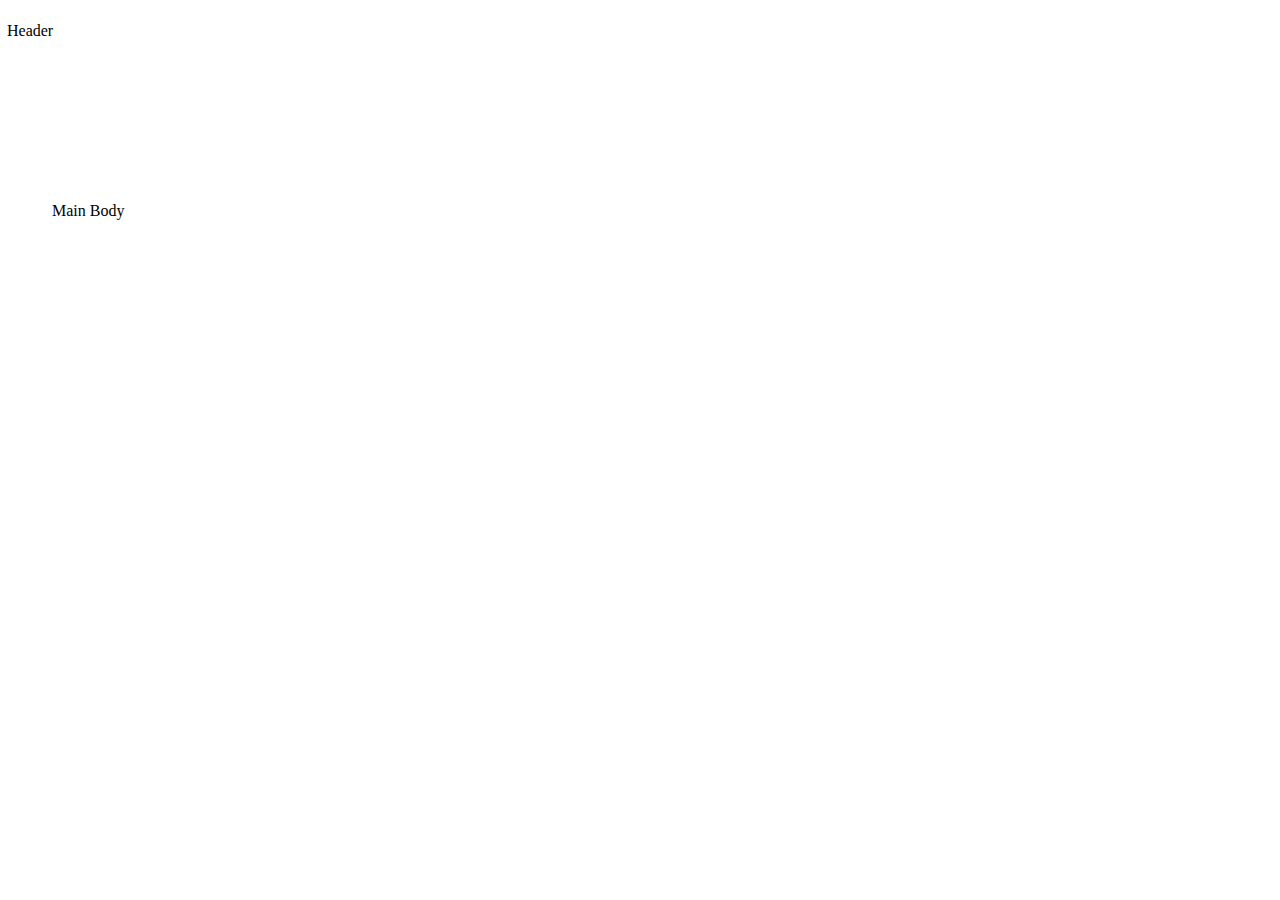
<file: layout.html>
<!DOCTYPE html>
<html lang="en">
<head>
    <meta charset="UTF-8">
    <meta name="viewport" content="width=device-width, initial-scale=1.0">
    <title>Layout Template</title>
    <link rel="stylesheet" href="../css/layoutstyles.css">
</head>
<body>
    <div class="common header">Header</div>
    <div class="common mainbody">Main Body</div>
    <div class="common footer">Footer</div>
</body>
</html>
</file>
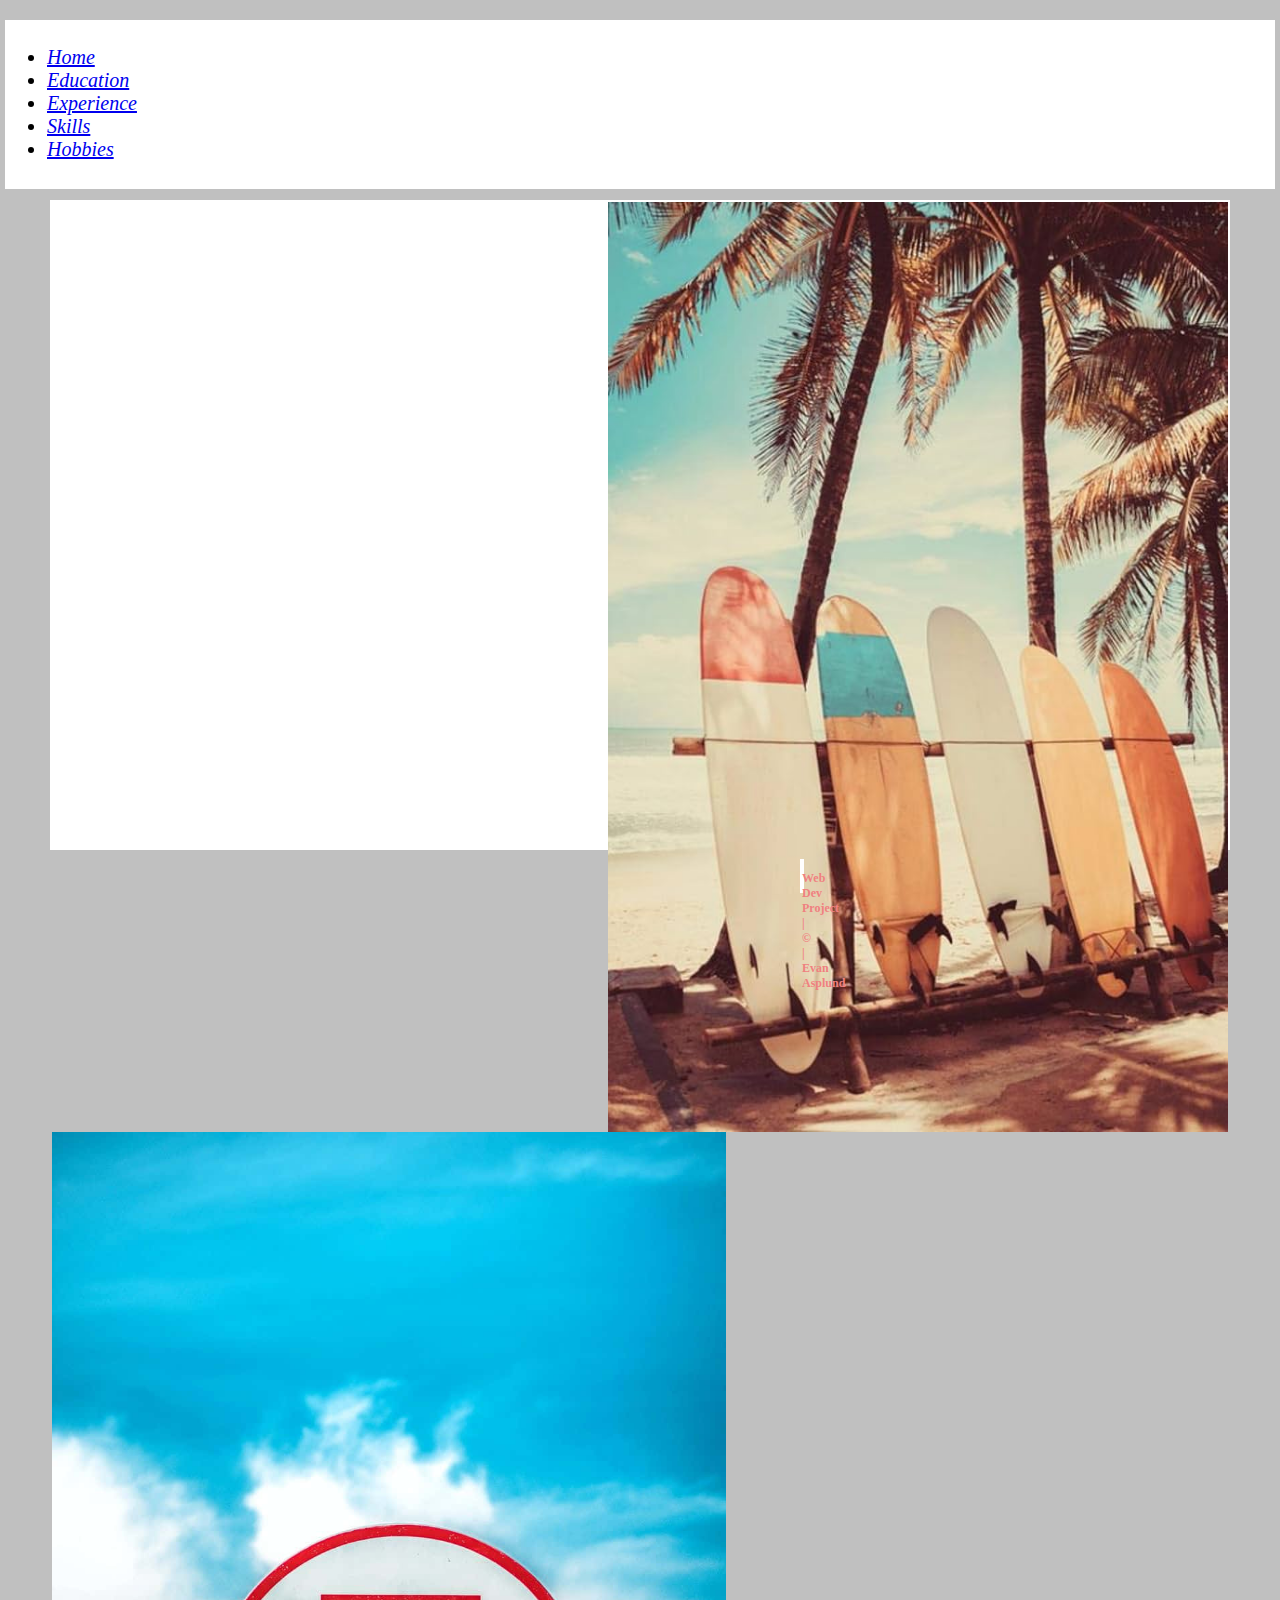
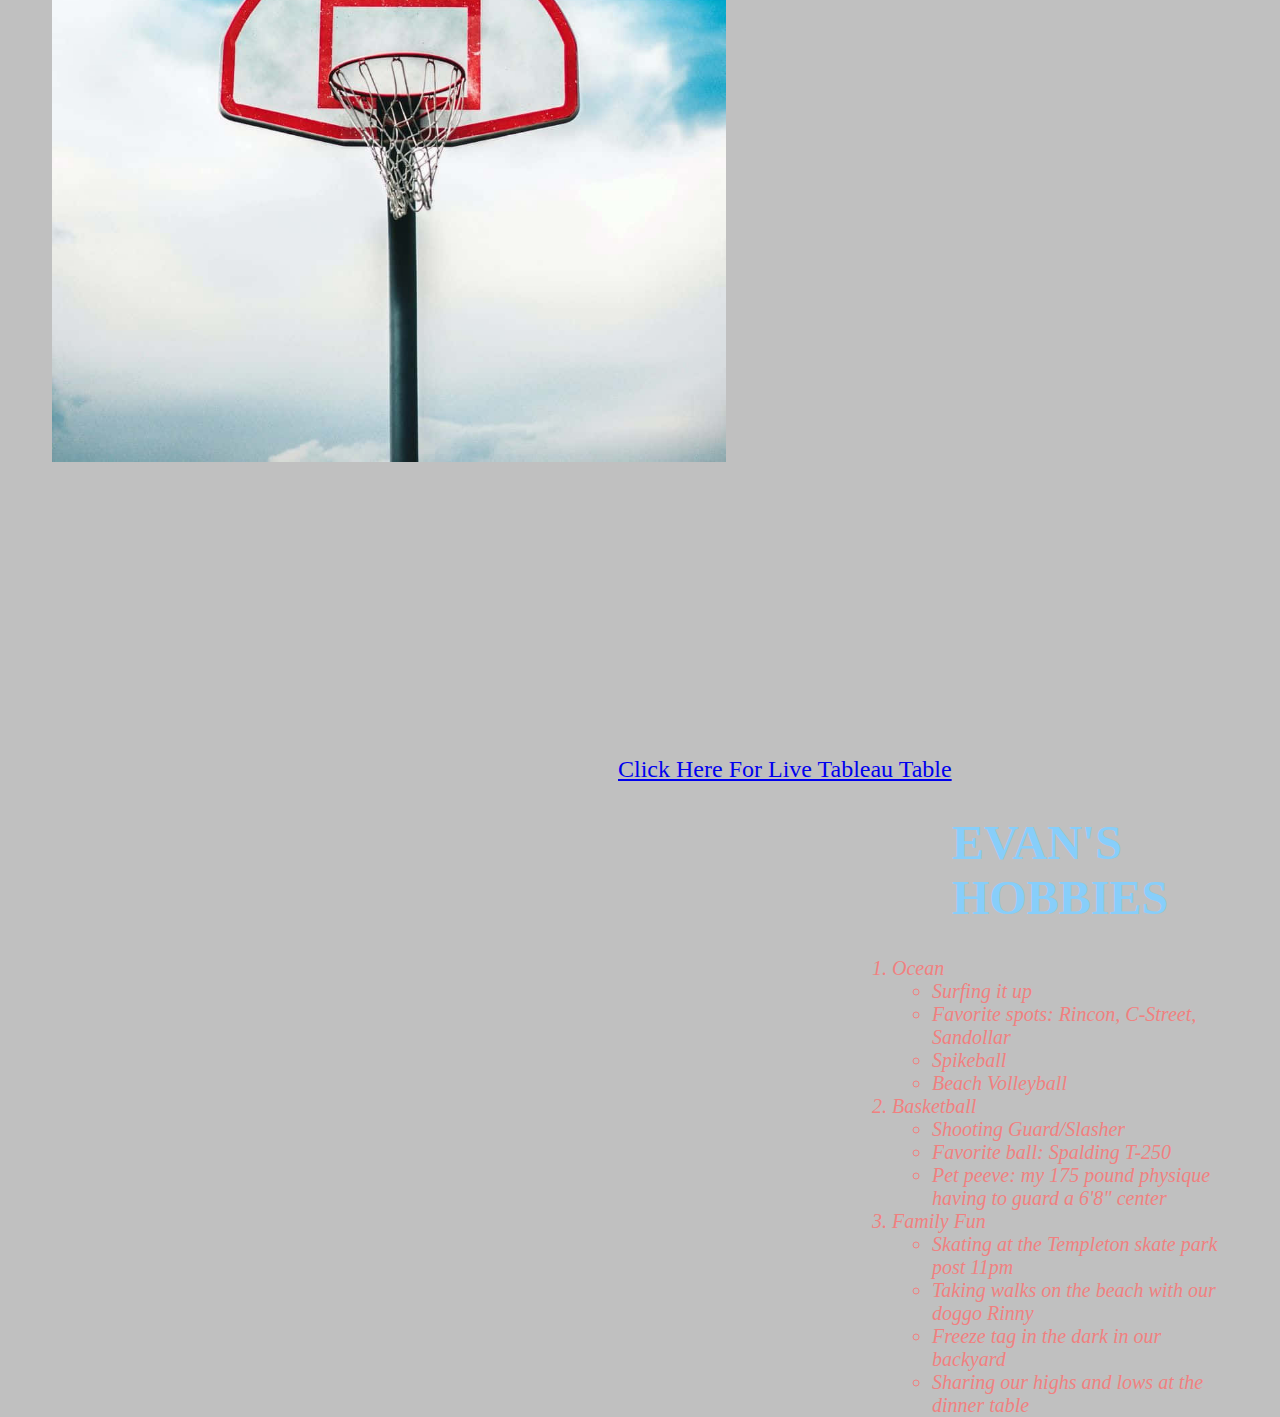
<file: scratch.html>
<!DOCTYPE html>
<html lang="en">
<head>
    <meta charset="UTF-8">
    <meta name="viewport" content="width=device-width, initial-scale=1.0">
    <title>Evan Asplund's Hobbies</title>
    <link rel="stylesheet" href="../css/layoutstyles.css">
    <link rel="stylesheet" href="../css/style2.css"
</head>

<body>

<div class="common header">
    <ul>
        <li class="nav-item"><a class="nav-link px-lg-3 py-3 py-lg-4" href="index.html">Home</a></li>
        <li class="nav-item"><a class="nav-link px-lg-3 py-3 py-lg-4" href="education.html">Education</a></li>
        <li class="nav-item"><a class="nav-link px-lg-3 py-3 py-lg-4" href="experience.html">Experience</a></li> 
        <li class="nav-item"><a class="nav-link px-lg-3 py-3 py-lg-4" href="skills.html">Skills</a></li>
        <li class="nav-item"><a class="nav-link px-lg-3 py-3 py-lg-4" href="scratch.html">Hobbies</a></li>
    </ul>
</div>



<div class="common mainbody">
    
<img src="surfboards.jpg" height="930" alt="surfboards" img align="right">
<img src="bball.jpg" height="930" alt="surfboards" img align="left">

<iframe class="youtube" width="560" height="315" src="https://www.youtube.com/embed/RJVHUoP8kpY?si=EPJdmV6Aa1S9kSL_" title="YouTube video player" frameborder="0" allow="accelerometer; autoplay; clipboard-write; encrypted-media; gyroscope; picture-in-picture; web-share" referrerpolicy="strict-origin-when-cross-origin" allowfullscreen></iframe>

<a class="tableau" href="tableau.html"> Click Here For Live Tableau Table</a> 

<h1 class="bold">EVAN'S HOBBIES</h1>

<p>
    <ol>
        <li> Ocean
            <ul> 
                <li> Surfing it up </li>
                <li> Favorite spots: Rincon, C-Street, Sandollar </li>
                <li> Spikeball </li>
                <li> Beach Volleyball </li>
            </ul>
        </li>
        <li> Basketball
            <ul> 
                <li> Shooting Guard/Slasher </li>
                <li> Favorite ball: Spalding T-250 </li>
                <li> Pet peeve: my 175 pound physique having to guard a 6'8" center </li>
            </ul>
        </li>
        <li> Family Fun
            <ul>
                <li> Skating at the Templeton skate park post 11pm </li>
                <li> Taking walks on the beach with our doggo Rinny </li>
                <li> Freeze tag in the dark in our backyard </li>
                <li> Sharing our highs and lows at the dinner table </li>
            </ul>
        </li>
    </ol>
</p>
</div>

<div class="common footer">
    <h4>Web Dev Project | &copy; | Evan Asplund</h4>
</div>

</body>
</html>
</file>
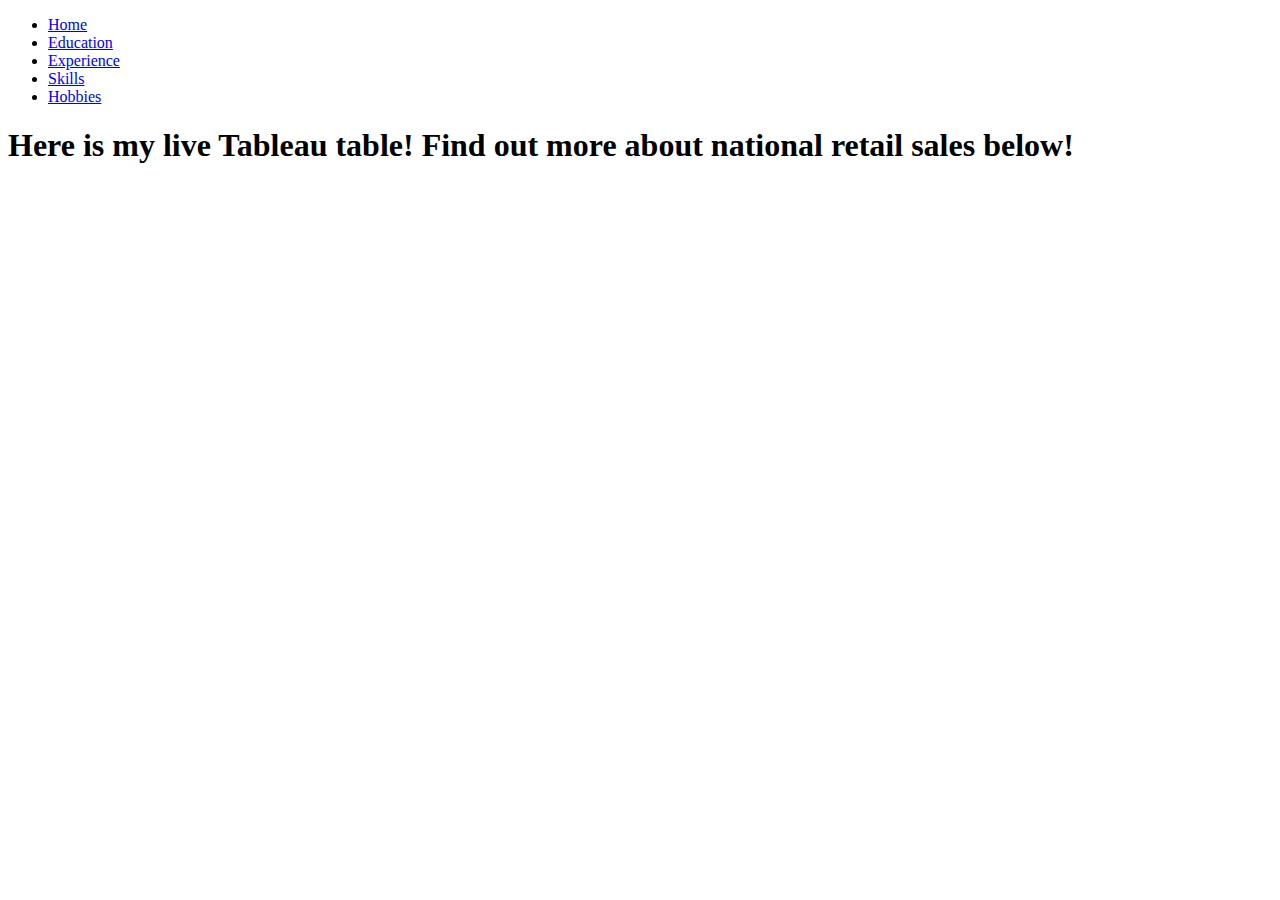
<file: tableau.html>
<!DOCTYPE html>
<html lang="en">
<head>
    <meta charset="UTF-8">
    <meta name="viewport" content="width=device-width, initial-scale=1.0">
    <title>Tableau - Retail Sales </title>
</head>
<body>
        <ul>
            <li class="nav-item"><a class="nav-link px-lg-3 py-3 py-lg-4" href="index.html">Home</a></li>
            <li class="nav-item"><a class="nav-link px-lg-3 py-3 py-lg-4" href="education.html">Education</a></li>
            <li class="nav-item"><a class="nav-link px-lg-3 py-3 py-lg-4" href="experience.html">Experience</a></li> 
            <li class="nav-item"><a class="nav-link px-lg-3 py-3 py-lg-4" href="skills.html">Skills</a></li>
            <li class="nav-item"><a class="nav-link px-lg-3 py-3 py-lg-4" href="scratch.html">Hobbies</a></li>
        </ul>
    </div>

    <h1>Here is my live Tableau table! Find out more about national retail sales below!</h1>
    
    <div class='tableauPlaceholder' id='viz1713397401512' style='position: relative'><noscript><a href='#'><img alt='Retail SalesCockpit ' src='https:&#47;&#47;public.tableau.com&#47;static&#47;images&#47;Re&#47;RetailSales_17133973028140&#47;Home&#47;1_rss.png' style='border: none' /></a></noscript><object class='tableauViz'  style='display:none;'><param name='host_url' value='https%3A%2F%2Fpublic.tableau.com%2F' /> <param name='embed_code_version' value='3' /> <param name='site_root' value='' /><param name='name' value='RetailSales_17133973028140&#47;Home' /><param name='tabs' value='no' /><param name='toolbar' value='yes' /><param name='static_image' value='https:&#47;&#47;public.tableau.com&#47;static&#47;images&#47;Re&#47;RetailSales_17133973028140&#47;Home&#47;1.png' /> <param name='animate_transition' value='yes' /><param name='display_static_image' value='yes' /><param name='display_spinner' value='yes' /><param name='display_overlay' value='yes' /><param name='display_count' value='yes' /><param name='language' value='en-US' /><param name='filter' value='publish=yes' /></object></div>                <script type='text/javascript'>                    var divElement = document.getElementById('viz1713397401512');                    var vizElement = divElement.getElementsByTagName('object')[0];                    vizElement.style.width='1666px';vizElement.style.height='895px';var scriptElement = document.createElement('script');scriptElement.src = 'https://public.tableau.com/javascripts/api/viz_v1.js';vizElement.parentNode.insertBefore(scriptElement, vizElement);</script>

</body>
</html>
</file>
<file: css/layoutstyles.css>
body {
    background-color: white;
    font-family: 'Franklin Gothic Medium', 'Arial Narrow';
}

.common {
    background-color: white;
    border: 2px solid white;
    position: absolute;
}

.header {
    top: 20px;
    left: 5px;
    right: 5px;
    height: 165px;
}

.mainbody {
    top: 200px;
    left: 50px;
    right: 50px;
    bottom: 50px;
    padding-top: 0px;
}

.footer {
    bottom: 7.5px;
    left: 800px;
    right: 800px;
    height: 20px;
    font-size: 12px;
    color: white;
    text-align: center;
    padding-top: 10px;
}
</file>
<file: css/style2.css>
body {
    font-family: Georgia, 'Times New Roman', Times, serif;
    font-size: 24px;
    background-color: silver;
}

li {
    font-size: 20px;
    font-style: italic;
    font-weight: normal;
}

a:hover {
    text-decoration: underline;
    font-weight: bold;
    font-size: 24px;
}

a:visited {
    color: lightcoral
}

ol, p {
    color: lightcoral
}

h1 {
    margin-left: 900px;
    color: lightskyblue;
    font-stretch: ultra-expanded;
}

ol {
    margin-left: 800px;
}

surf {
    align-items: center;
}

tableau {
    text-align: center;
}

h4 {
    margin-top: 0px;
    color: lightcoral
}

.underline {text-decoration: underline;}

.bold {font-weight: bold}

.justify {text-align: justify;}
</file>
